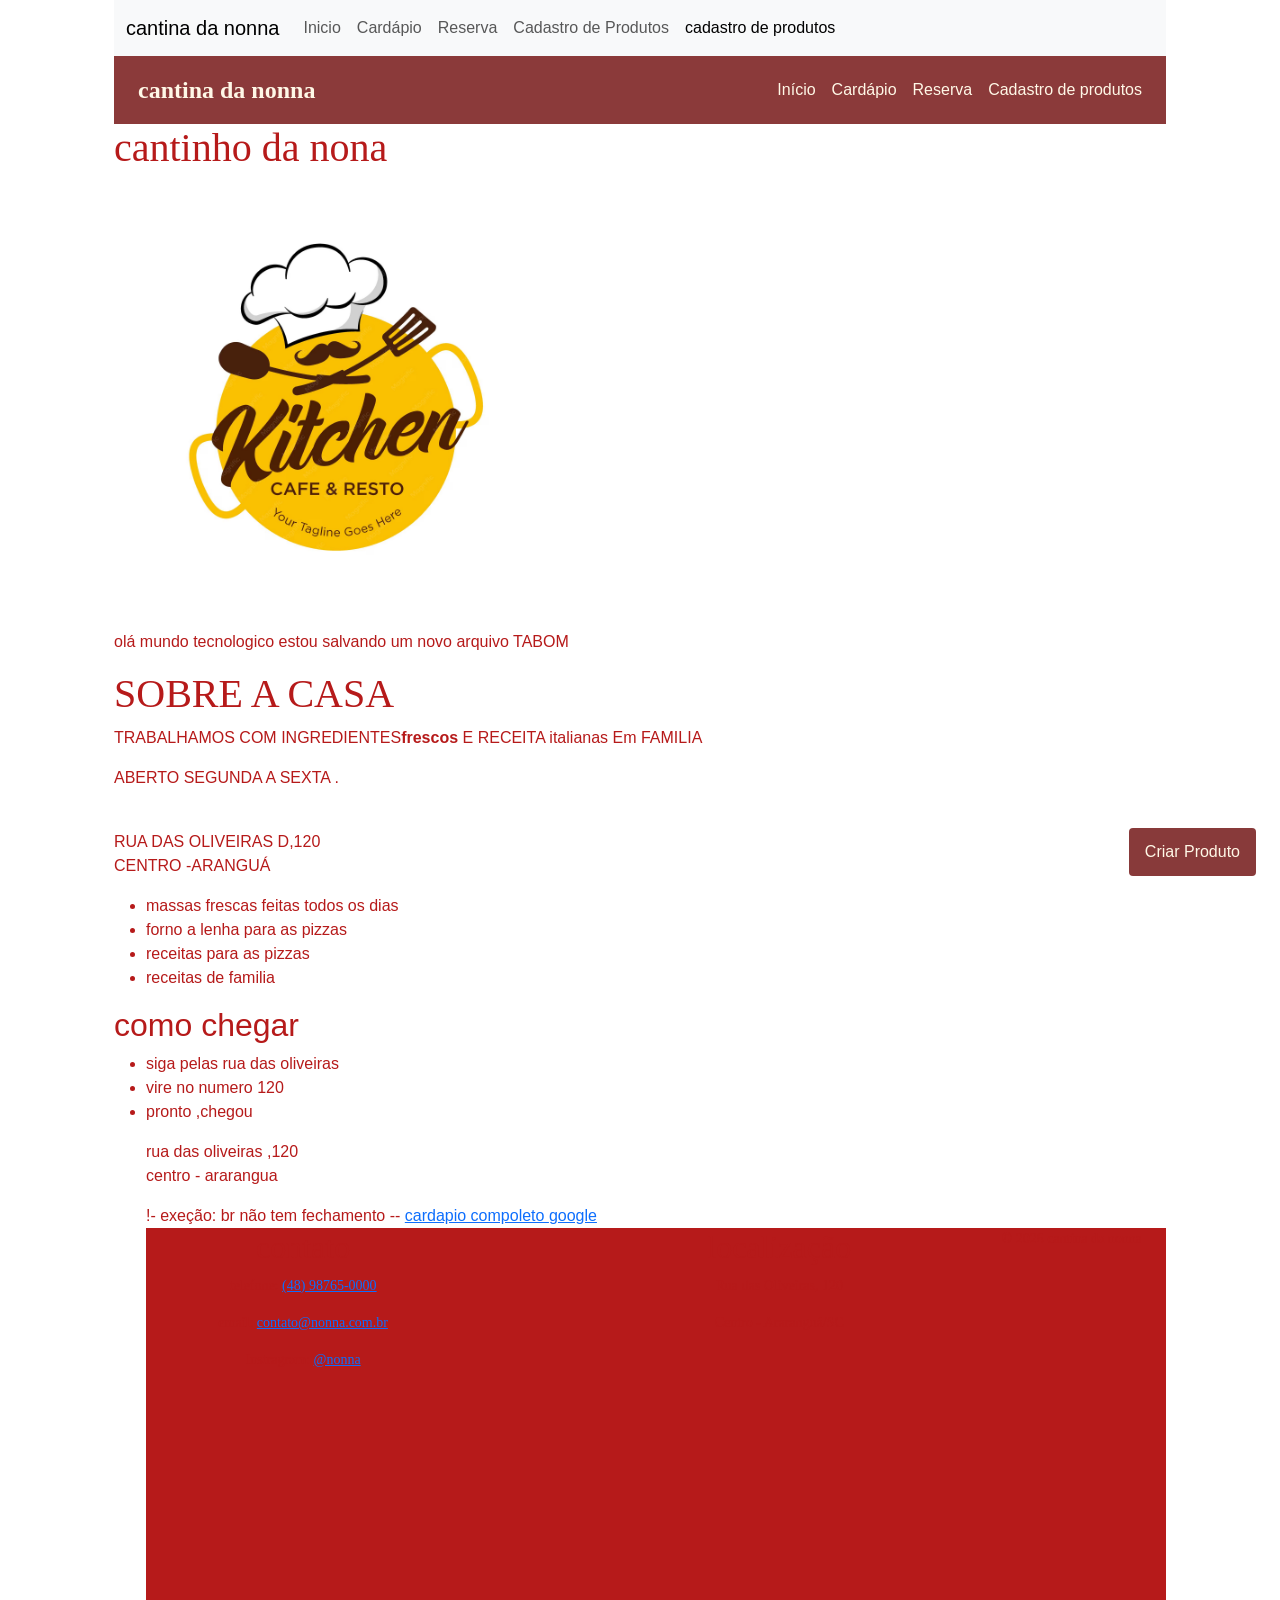
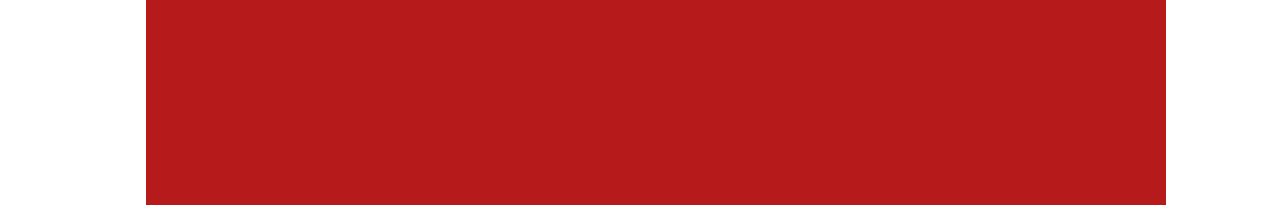
<file: index.html>
<!DOCTYPE html>
<html "lang"="pt-br">

<head>
    <meta charset="UTF-8">
    <meta name="viewport" content="width=, initial-scale=1.0">
    <title>cantinho da nona</title>
    <link href="https://cdn.jsdelivr.net/npm/bootstrap@5.3.8/dist/css/bootstrap.min.css" rel="stylesheet"
        integrity="sha384-sRIl4kxILFvY47J16cr9ZwB07vP4J8+LH7qKQnuqkuIAvNWLzeN8tE5YBujZqJLB" crossorigin="anonymous">

    <link rel="stylesheet" href="public/style/index.css">
</head>

<body>
<nav class="navbar navbar-expand-lg bg-body-tertiary">
        <div class="container-fluid">
            <a class="navbar-brand" href="#">cantina da nonna</a>
            <button class="navbar-toggler" type="button" data-bs-toggle="collapse"
                data-bs-target="#navbarSupportedContent" aria-controls="navbarSupportedContent" aria-expanded="false"
                aria-label="Toggle navigation">
                <span class="navbar-toggler-icon"></span>
            </button>
            <div class="collapse navbar-collapse" id="navbarSupportedContent">
                <ul class="navbar-nav me-auto mb-2 mb-lg-0">
                    <li class="nav-item">
                        <a class="nav-link" href="/index.html">Inicio</a>
                    </li>
                    <li class="nav-item">
                        <a class="nav-link" href="/cardapio.html">Cardápio</a>
                    </li>
                    <li class="nav-item">
                        <a class="nav-link" href="/reserva.html">Reserva</a>
                    </li>

                    <li class="nav-item">
                        <a class="nav-link" href="cadastro-produtos.html">Cadastro de Produtos</a>
                    </li>




                    <li class="nav-item">
                        <a class="nav-link active" aria-current="page" href="/cadastrado-produtos.html">cadastro de
                            produtos</a>
                    </li>
                </ul>
            </div>
        </div>
    </nav>





    <nav>
        <a href="index.html"> cantina da nonna </a>
        <div class="links-nav">
            <a href="index.html">Início</a>
            <a href="cardapio.html">Cardápio</a>
            <a href="reserva.html">Reserva</a>
            <a href="cadastro-produtos.html">Cadastro de produtos</a>
        </div>
    </nav>
    <h1>cantinho da nona </h1>
    <img src="public\images\logo.avif" alt="logoda cantinho da nona " width="450">
    <p> olá mundo tecnologico estou salvando um novo arquivo TABOM </p>

    <h1>SOBRE A CASA</h1>
    <P>TRABALHAMOS COM INGREDIENTES<strong>frescos </strong> E RECEITA italianas Em FAMILIA </P>
    <P> ABERTO SEGUNDA A SEXTA .</P>
    <BR>
    <P> RUA DAS OLIVEIRAS D,120 <BR>CENTRO -ARANGUÁ</P>


    <ul>
        <li>massas frescas feitas todos os dias </li>
        <li> forno a lenha para as pizzas </li>
        <li> receitas para as pizzas </li>
        <li> receitas de familia </li>
    </ul>

    <ul></ul>
    <h2>como chegar </h2>
    <ul>
        <li> siga pelas rua das oliveiras </li>
        <li> vire no numero 120 </LI>
        <li>pronto ,chegou </li>
    </ul>

    <ol>
        <p> rua das oliveiras ,120 <br>centro - ararangua </p> !- exeção: br não tem fechamento --
        <a href="cardapio.html">cardapio compoleto </a>
        <a href="https://www.google.com.br" .>google </a>
</body>

</html>

<a class="botao-cadastro-produto" onClick="mostrarCadastroProdutos()">Criar Produto</a>





<footer>

    <div>
        <section>
            <h2> contato</h2>
            <p>telefone: <a href="=https://wa.me/554898765421" target="_blank">(48) 98765-0000</a> </p>
            <p>email: <a href="mailto: contato@nonna.com.br">contato@nonna.com.br</a></p>
            <p>Instragram: <a href="https://instragram.com.br./nonna">@nonna</a></p>

        </section>
        <section>

        </section>
        <section>

            <h2>localização</h2>
            <p>Rua das Oliveiras, 120</p>
            <p>Centro - Araranguá/SC</p>
            <iframe src="https://www.google.com/maps/embed?pb=!1m14!1m12!1m3!1d27931.281858797556!2d-49.485406557189116!3d-28.
94555449317841!2m3!1f0!2f0!3f0!3m2!1i1024!2i768!4f13.1!5e0!3m2!1spt-BR!2sbr!4v1784248557098!5m2!1spt-BR!2sbr"
                width="600" height="450" style="border:0;" allowfullscreen="" loading="lazy"
                referrerpolicy="strict-origin-when-cross-origin"></iframe>

        </section>
        <P>&copy; 2026 cantina da nonna</P>
    </div>


<script>














console.log("ola mundo!!");






</script>


    </body>

    </html>
</file>
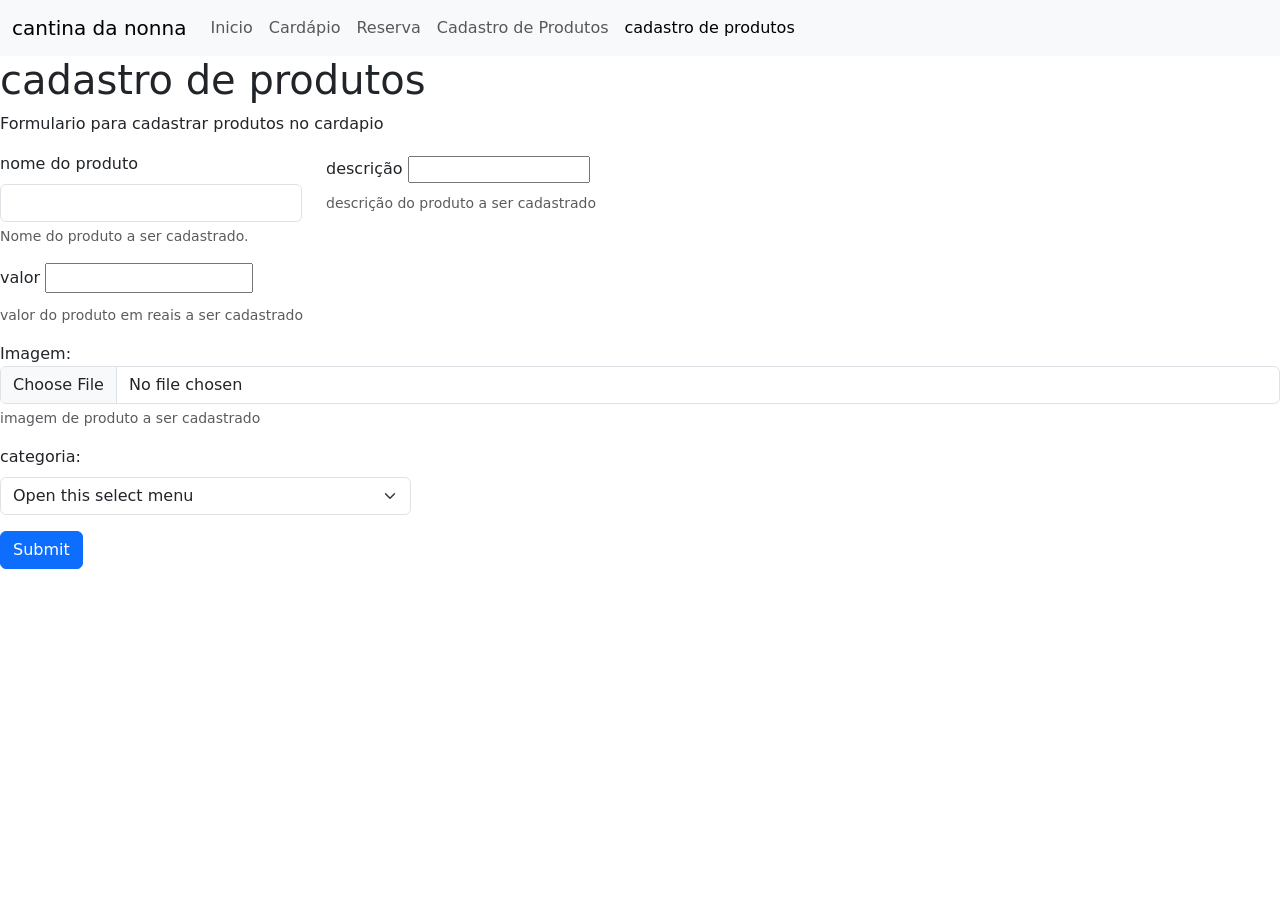
<file: cadastro-produtos.html>
<!DOCTYPE html>
<html lang="pt-br">

<head>
    <meta charset="UTF-8">
    <meta name="viewport" content="width=device-width, initial-scale=1.0">
    <title>Cadastro de produtos</title>
    <link href="https://cdn.jsdelivr.net/npm/bootstrap@5.3.8/dist/css/bootstrap.min.css" rel="stylesheet"
        integrity="sha384-sRIl4kxILFvY47J16cr9ZwB07vP4J8+LH7qKQnuqkuIAvNWLzeN8tE5YBujZqJLB" crossorigin="anonymous">
</head>

<body>
    <nav class="navbar navbar-expand-lg bg-body-tertiary">
        <div class="container-fluid">
            <a class="navbar-brand" href="#">cantina da nonna</a>
            <button class="navbar-toggler" type="button" data-bs-toggle="collapse"
                data-bs-target="#navbarSupportedContent" aria-controls="navbarSupportedContent" aria-expanded="false"
                aria-label="Toggle navigation">
                <span class="navbar-toggler-icon"></span>
            </button>
            <div class="collapse navbar-collapse" id="navbarSupportedContent">
                <ul class="navbar-nav me-auto mb-2 mb-lg-0">
                    <li class="nav-item">
                        <a class="nav-link" href="/index.html">Inicio</a>
                    </li>
                    <li class="nav-item">
                        <a class="nav-link" href="/cardapio.html">Cardápio</a>
                    </li>
                    <li class="nav-item">
                        <a class="nav-link" href="/reserva.html">Reserva</a>
                    </li>

                    <li class="nav-item">
                        <a class="nav-link" href="cadastro-produtos.html">Cadastro de Produtos</a>
                    </li>




                    <li class="nav-item">
                        <a class="nav-link active" aria-current="page" href="/cadastrado-produtos.html">cadastro de
                            produtos</a>
                    </li>
                </ul>
            </div>
        </div>
    </nav>





    <main>
        <h1>cadastro de produtos</h1>
        <p>Formulario para cadastrar produtos no cardapio </p>


        <form>

            <div class="row">

                <div class="col-md-3 col-sm-12 mb-3">

                    <label for="nome-produto" class="form-label">nome do produto</label>
                    <input type="text" class="form-control" id="exampleInputEmail1"
                        aria-describedby="nome-produto-help">
                    <div id="nome-produto-help" class="form-text">Nome do produto a ser cadastrado.</div>
                </div>
                <div class="col-md-3 col-sm-12 mb-3">
                    <label for="descricao-produto" class="form-label">descrição</label>
                    <input type="descricao-produto-help" class="form-text" id="descricao-produto"
                        aria-activedescendant="descricao">
                    <div id="descricao-produto-help" class="form-text">descrição do produto a ser cadastrado</div>
                </div>

            </div>
            <div class="col-md-3 col-sm-12 mb-3">
                <label for="valor-produto" class="form-label">valor</label>
                <input type="number" class="form-label" id="valor-produto" aria-describedby="valor-produto-help">
                <div id="valor-produto-help" class="form-text">valor do produto em reais a ser cadastrado</div>
            </div>
            <div class="row">
                <div class="mb-3">
                    <label for="imagem-produto" class="form label">Imagem:</label>
                    <input class="form-control" type="file" id="imagem-produto" aria-describedby="imagem-produto-help">
                    <div id="imagem-produto-help" class="form-text">imagem de produto a ser cadastrado</div>


                </div>
                <div class="col-md-4 col-sm-12 mb-3">
                    <label for="catergoria-produto" class="form-label">categoria:</label>
                    <select class="form-select" id="categoria-produto" aria-label="Default select example"
                        aria-describedby="categoria-produto-help">

                        <option selected>Open this select menu</option>
                        <option value="1">massas</option>
                        <option value="2">pizzas</option>
                        <option value="3">entradas</option>
                        <option value="2">bebidas</option>
                        <option value="3">sobremesas</option>



                    </select>

                </div>


            </div>





            <button type="submit" class="btn btn-primary">Submit</button>
        </form>
    </main>







    <script src="https://cdn.jsdelivr.net/npm/bootstrap@5.3.8/dist/js/bootstrap.bundle.min.js"
        integrity="sha384-FKyoEForCGlyvwx9Hj09JcYn3nv7wiPVlz7YYwJrWVcXK/BmnVDxM+D2scQbITxI"
        crossorigin="anonymous"></script>
</body>


</html>
</file>
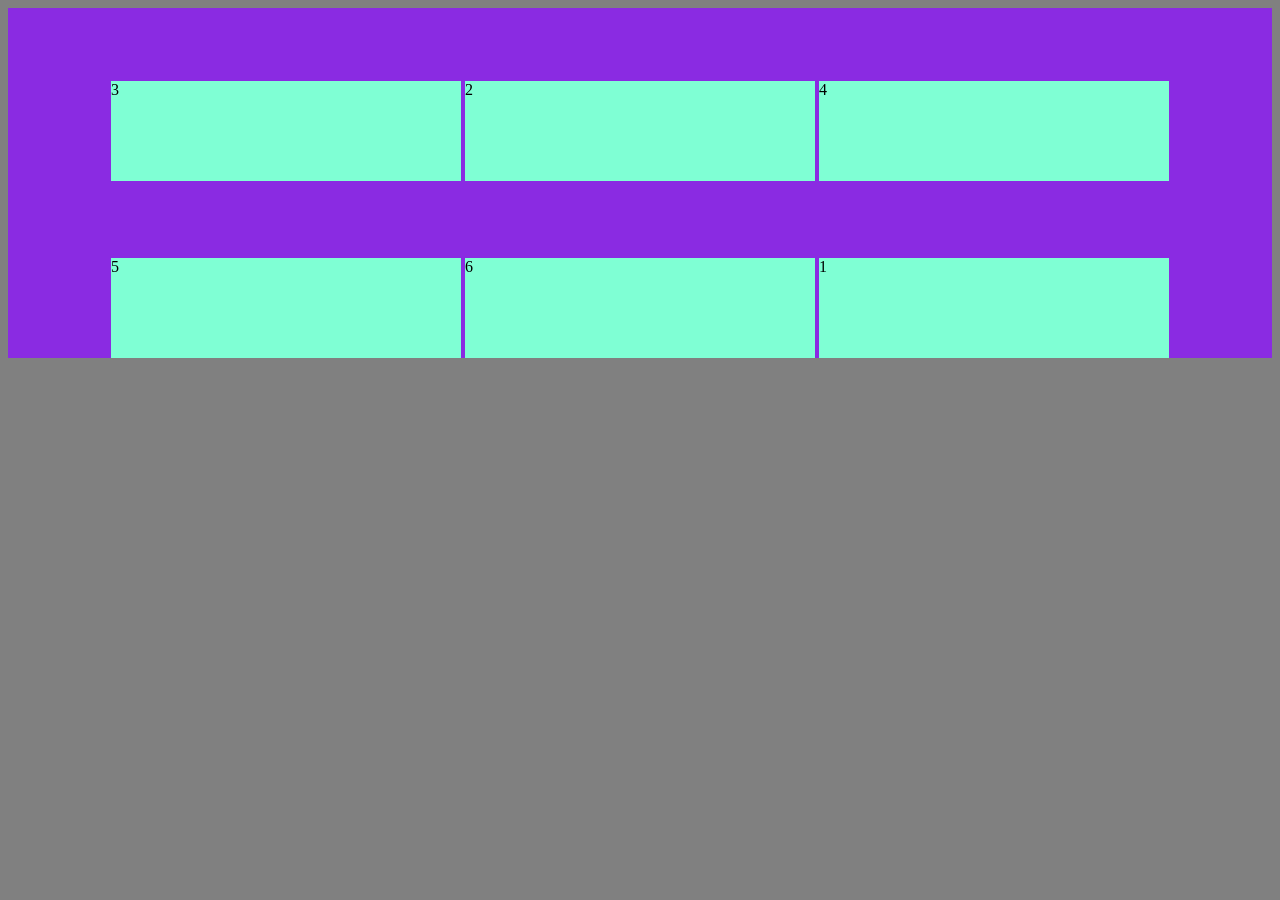
<file: flex.html>
<!DOCTYPE html>
<html lang="en">
<head>
    <meta charset="UTF-8">
    <meta name="viewport" content="width=device-width, initial-scale=1.0">
    <title>Document</title>
    <link rel="stylesheet" href="flex.css">
</head>
<body>
    <div class="container">
        <div class="item" id="item_1">1</div>
        <div class="item">2</div>
        <div class="item" id="item_3">3</div>
        <div class="item">4</div>
        <div class="item">5</div>
        <div class="item">6</div>
    </div>
</body>
</html>
</file>
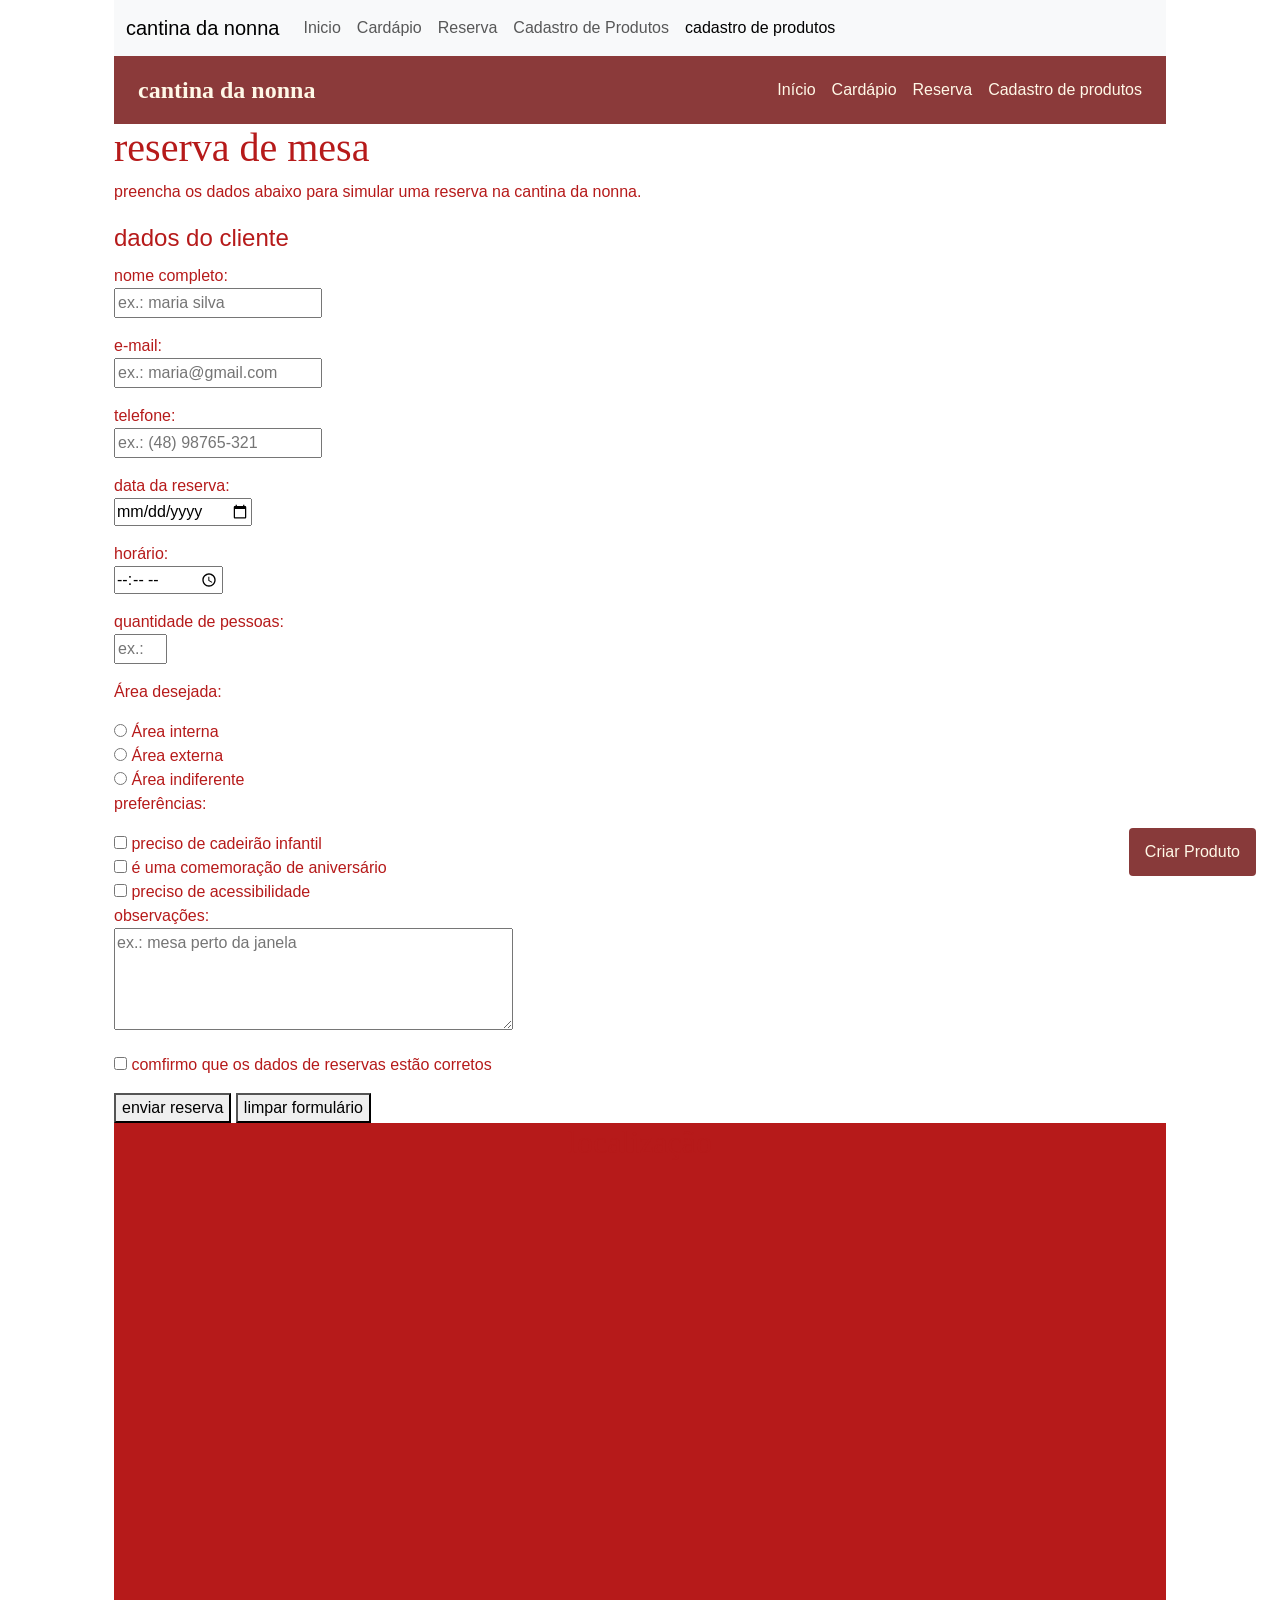
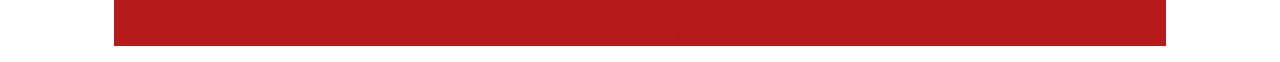
<file: reserva.html>
<!DOCTYPE html>
<html "lang"="pt-br">

<head>
    <meta charset="UTF-8">
    <meta name="viewport" content="width=, initial-scale=1.0">
    <title>cantinho da nona</title>
    <link href="https://cdn.jsdelivr.net/npm/bootstrap@5.3.8/dist/css/bootstrap.min.css" rel="stylesheet"
        integrity="sha384-sRIl4kxILFvY47J16cr9ZwB07vP4J8+LH7qKQnuqkuIAvNWLzeN8tE5YBujZqJLB" crossorigin="anonymous">
    <link rel="stylesheet" href="public/style/index.css">
</head>

<body>

    <nav class="navbar navbar-expand-lg bg-body-tertiary">
        <div class="container-fluid">
            <a class="navbar-brand" href="#">cantina da nonna</a>
            <button class="navbar-toggler" type="button" data-bs-toggle="collapse"
                data-bs-target="#navbarSupportedContent" aria-controls="navbarSupportedContent" aria-expanded="false"
                aria-label="Toggle navigation">
                <span class="navbar-toggler-icon"></span>
            </button>
            <div class="collapse navbar-collapse" id="navbarSupportedContent">
                <ul class="navbar-nav me-auto mb-2 mb-lg-0">
                    <li class="nav-item">
                        <a class="nav-link" href="/index.html">Inicio</a>
                    </li>
                    <li class="nav-item">
                        <a class="nav-link" href="/cardapio.html">Cardápio</a>
                    </li>
                    <li class="nav-item">
                        <a class="nav-link" href="/reserva.html">Reserva</a>
                    </li>

                    <li class="nav-item">
                        <a class="nav-link" href="cadastro-produtos.html">Cadastro de Produtos</a>
                    </li>




                    <li class="nav-item">
                        <a class="nav-link active" aria-current="page" href="/cadastrado-produtos.html">cadastro de
                            produtos</a>
                    </li>
                </ul>
            </div>
        </div>
    </nav>



    <nav>
        <a href="index.html"> cantina da nonna </a>
        <div class="links-nav">
            <a href="index.html">Início</a>
            <a href="cardapio.html">Cardápio</a>
            <a href="reserva.html">Reserva</a>
            <a href="cadastro-produtos.html">Cadastro de produtos</a>
        </div>
    </nav>
    <h1 id= "id-titulo"class="c-titulo"> reserva de mesa </h1>
    <P>preencha os dados abaixo para simular uma reserva na cantina da nonna.</P>

    <form>
        <fieldset>
            <legend>dados do cliente</legend>

            <p>
                <label for="nome">nome completo:</label>
                <br>
                <input type="text" id="nome" name="nome" placeholder="ex.: maria silva " required minlength="3">
            </p>


            <p>
                <label for="email">e-mail:</label>
                <br>
                <input type="text" id="email" name="email" placeholder="ex.: maria@gmail.com">
            </p>



            <p>
                <label for="telefone">telefone:</label>
                <br>
                <input type="text" id="telefone " name="telefone " placeholder="ex.: (48) 98765-321 ">
            </p>








        </fieldset>

        <fieldset>




            <p>
                <label for="data">data da reserva:</label><br>
                <input type="date" id="data " name="data " required>
            </p>

            <p>
                <label for="horario">horário:</label><br>
                <input type="time" id="horario" name="horario" required>
            </p>

            <p>
                <label for="pessoas">quantidade de pessoas:</label><br>
                <input type="number" id="pessoas " name="pessoas " placeholder="ex.: 4" required min="1" max="20">
            </p>



            <P>Área desejada:</P>
            <input type="radio" id="area-interna" name="area" value="interna" required>
            <label for="area-interna">Área interna</label> <br>

            <input type="radio" id="area-externa" name="area" value="externa" required>
            <label for="area-externa">Área externa</label> <br>


            <input type="radio" id="area-indiferente " name="area" value="indiferente" required>
            <label for="area-indiferente">Área indiferente</label> <br>




            <P>preferências:</P>
            <input type="checkbox" id="cadeirao" name="preferencia" value="cadeirao" required>
            <label for="cadeirao">preciso de cadeirão infantil </label> <br>

            <input type="checkbox" id="aniversario" name="preferencias" value="aniversario" required>
            <label for="aniversario">é uma comemoração de aniversário</label> <br>


            <input type="checkbox" id="acessibilidade " name="preferencias" value="acessibilidade" required>
            <label for="acessibilidade">preciso de acessibilidade</label> <br>

            <P>
                <label for="observacoes">observações:</label><br>
                <textarea id="observacoes" name="observacoes" rows="4" cols="40"
                    placeholder="ex.: mesa perto da janela"></textarea>
            </P>


        </fieldset>

        <p>
            <input type="checkbox" id="confirmacao" name="confirmacao" required>

            <Label for="confirmacao">comfirmo que os dados de reservas estão corretos </Label>


        </p>

        <button id="envio-reserva" type="submit">enviar reserva</button>

        <button type="reset">limpar formulário</button>
    </form>
    <a class="botao-cadastro-produto" onClick="mostrarCadastroProdutos()">Criar Produto</a>
    <footer>
        <h2>localização</h2>
        <iframe src="https://www.google.com/maps/embed?pb=!1m14!1m12!1m3!1d27931.281858797556!2d-49.485406557189116!3d-28.
94555449317841!2m3!1f0!2f0!3f0!3m2!1i1024!2i768!4f13.1!5e0!3m2!1spt-BR!2sbr!4v1784248557098!5m2!1spt-BR!2sbr"
            width="600" height="450" style="border:0;" allowfullscreen="" loading="lazy"
            referrerpolicy="strict-origin-when-cross-origin"></iframe>
        <P>&copy; 2026 cantina da nonna</P>

    </footer>



    <script>
        function exemplofuncao() {

            let titulo = document.querySelector("#id-titulo")
            titulo.textContent = " Exemplo aula Javisprict"



        }

        console.log("Olá mundo");
        botao.addEventListener("click,exemplofuncao")

    </script>


    <script src="https://cdn.jsdelivr.net/npm/bootstrap@5.3.8/dist/js/bootstrap.bundle.min.js"
        integrity="sha384-FKyoEForCG1yvwx9Hj09JcYwiPV1z7YYwJrWVcXK"></script>

</body>

</html>
</file>
<file: public/style/index.css>
h1 {
    color: #b61a1a;
    font-family: Georgia, serif;

}

body {
    font-family: Arial, sans-serif;
    color: #b61a1a;



    max-width: 1100px;

    margin: 0 auto;
    padding-left: 24px;
    padding-right: 24px
}

nav {
    background-color: #8B3A3A;
    color: #FFF8E7;
    display: flex;
    justify-content: space-between;

    position: sticky;
    top: 0;
    margin-top: 0;
    gap: 16px;

    padding: 16px 24px;
}

nav>a {
    font-family: georgia, serif;
    font-size: 24px;
    font-weight: bold;
}

nav a {
    color: #FFF8E7;
    text-decoration: none;
}

.links-nav {
    display: flex;
    align-items: center;
    gap: 16px;
}

footer {
    background-color: #b61a1a;
    color: #b61a1a;
    font-family: Georgia, serif;
    font-size: 14px;
    text-align: center;
}

footer>div {
    display: flex;
    gap: 24px;
    padding-left: 24px;
    padding-right: 24px;


}

footer section {
    flex-grow: 1;
}

footer iframe {
    width: 100%;
}

footer>p {
    text-align: center;
}

.logo-container {
    display: flex;
    justify-content: center;
}


input:focus,
select:focus,
textarea:focus {
    background-color: #FDEBD3;
}




.botao-cadastro-produto {

    color: #FFF8E7;
    text-decoration: none;


    border-radius: 4px;
    background-color: #883A3A;
    padding: 12px 16px;


    position: fixed;
    right: 24px;
    bottom: 24px;

    z-index: 1;

}

.botao-cadastro-produto:hover {
    background-color: #000000;
    transform: scale(1.1);


}
botao-cadastro-produto{

color: #FFF8E7;
text-decoration: none;

border-radius: 4px;
border-color: #3B2B20;
background-color: 8B3A3A;
padding: 12px 16px;


position: fixed;
right: 24px;
bottom: 24px;
z-index: 2;

transition: 0.3s;
cursor: pointer;




}

.botao-cadastro-produto:hover {
    background-color: #6F2E2E;
    transform: scale(1.1);
}




.cardapio-img {
    height: 110px;
    width: 130px;
    object-fit: cover;
    flex-shrink: 0;
}

.reload-img {
  width: 100px;
  max-width: 100px;
  margin-left: 180px;
}
</file>
<file: flex.css>
body {
    background-color: grey;
}

.container {
    background-color: blueviolet;

    display: flex;
    gap: 4px;

    flex-wrap: wrap; /* Remove a responsividade do eixo x (e salta linha) */

    justify-content: center; /* Alinhamento no eixo x */
    align-items: flex-end; /* Alinhamento no eixo y */

    height: 350px;
}

.item {
    background-color: aquamarine;
    height: 100px;
    width: 350px;
}

#item_1 {
    order: 5
}

#item_3 {
    order: -1
}
</file>
